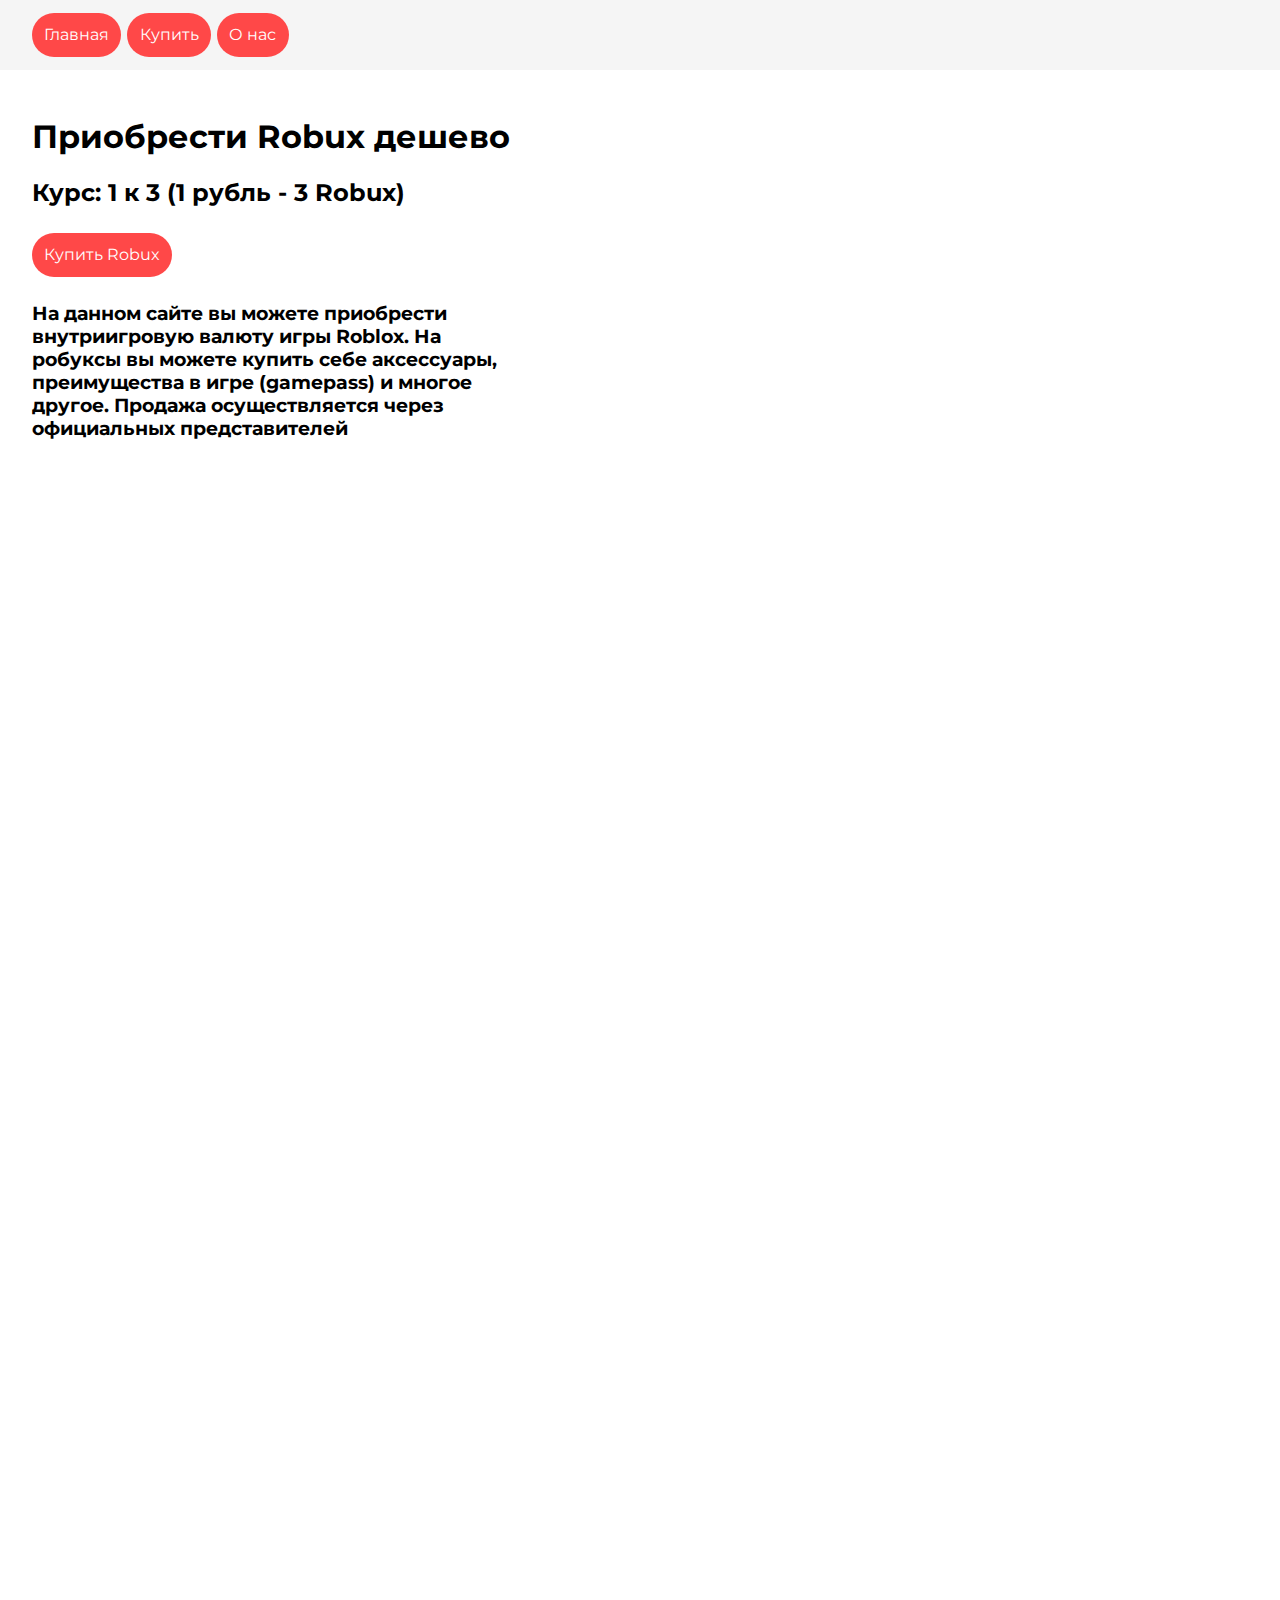
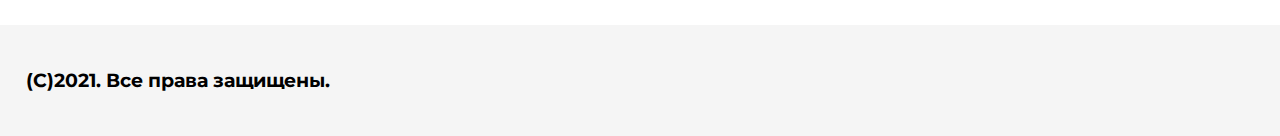
<file: index.html>
<!DOCTYPE html>
<html lang="en">
<head>
    <meta charset="UTF-8">
    <meta http-equiv="X-UA-Compatible" content="IE=edge">
    <meta name="viewport" content="width=device-width, initial-scale=1.0">
    <title>RBX SHOP</title>
    <link rel="stylesheet" href="/style/style.css">
</head>
<body>
    <div class="menu">
        <a href="/index.html">Главная</a><a href="/pages/error.html">Купить</a><a href="/pages/about.html">О нас</a>
    </div>
    <div class="main">
        <h1>Приобрести Robux дешево</h1>
        <h2>Курс: 1 к 3 (1 рубль - 3 Robux)</h2>
        <br>
        <a href="/pages/error.html" class="link">Купить Robux</a>
        <br>
        <br>
        <h3 class="about">На данном сайте вы можете приобрести внутриигровую валюту игры Roblox. На робуксы вы можете купить себе аксессуары, преимущества в игре (gamepass) и многое другое. Продажа осуществляется через официальных представителей</h3>
        <br><br><br><br><br><br><br><br><br><br><br><br><br><br><br><br><br><br><br><br><br><br><br><br><br><br><br><br><br><br><br><br><br><br><br><br><br><br><br><br><br><br><br><br><br><br><br><br><br><br><br><br><br><br><br><br><br><br><br><br>
    </div>
    <div class="menu">
        <h3>(C)2021. Все права защищены.</h3>
    </div>
</body>
</html>
</file>
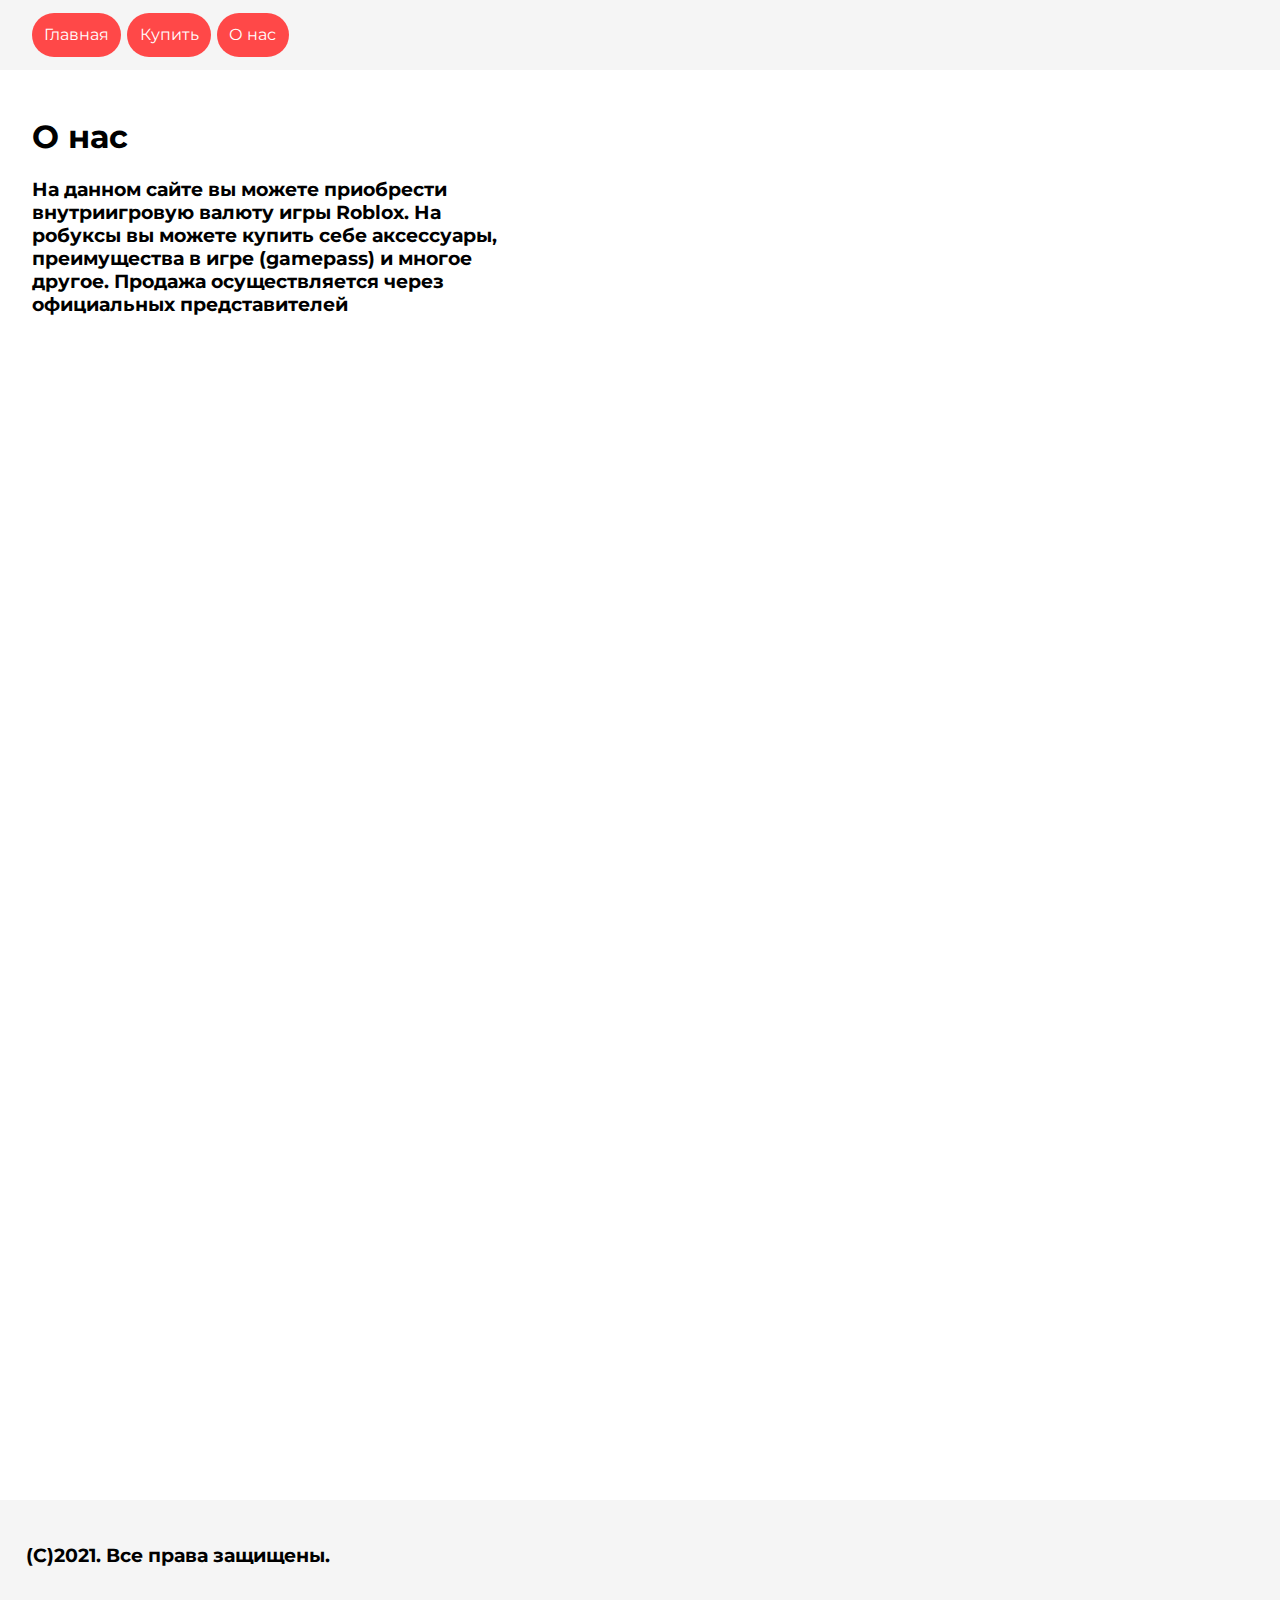
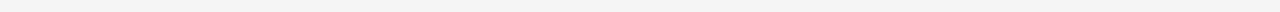
<file: pages/about.html>
<!DOCTYPE html>
<html lang="en">
<head>
    <meta charset="UTF-8">
    <meta http-equiv="X-UA-Compatible" content="IE=edge">
    <meta name="viewport" content="width=device-width, initial-scale=1.0">
    <title>RBX SHOP</title>
    <link rel="stylesheet" href="/style/style.css">
</head>
<body>
    <div class="menu">
        <a href="/index.html">Главная</a><a href="/pages/error.html">Купить</a><a href="/pages/about.html">О нас</a>
    </div>
    <div class="main">
        <h1>О нас</h1>
        <h3 class="about">На данном сайте вы можете приобрести внутриигровую валюту игры Roblox. На робуксы вы можете купить себе аксессуары, преимущества в игре (gamepass) и многое другое. Продажа осуществляется через официальных представителей</h3>
        <br><br><br><br><br><br><br><br><br><br><br><br><br><br><br><br><br><br><br><br><br><br><br><br><br><br><br><br><br><br><br><br><br><br><br><br><br><br><br><br><br><br><br><br><br><br><br><br><br><br><br><br><br><br><br><br><br><br><br><br>
    </div>
    <div class="menu">
        <h3>(C)2021. Все права защищены.</h3>
    </div>
</body>
</html>
</file>
<file: style/style.css>
@import url('https://fonts.googleapis.com/css2?family=Montserrat:ital,wght@0,100;0,200;0,300;0,400;0,500;0,600;0,700;0,800;0,900;1,100;1,200;1,300;1,400;1,500;1,600;1,700;1,800;1,900&display=swap');

body,html {
    padding: 0;
    margin: 0;
    font-family: 'Montserrat', sans-serif;
}

.menu {
    padding: 2%;
    background: rgb(245, 245, 245);
}

.menu a {
    margin-left: 0.5%;
    background: rgb(255, 72, 72);
    padding: 1%;
    border-radius: 30px;
    color: white;
    text-decoration: none;
}

.main {
    margin-left: 0.5%;
    background: url(https://ezstat.ru/3uQS64);
    padding: 2%;
}

.link {
    background: rgb(255, 72, 72);
    padding: 1%;
    border-radius: 30px;
    color: white;
    text-decoration: none;
}

.about {
    width: 40%;
}
</file>
